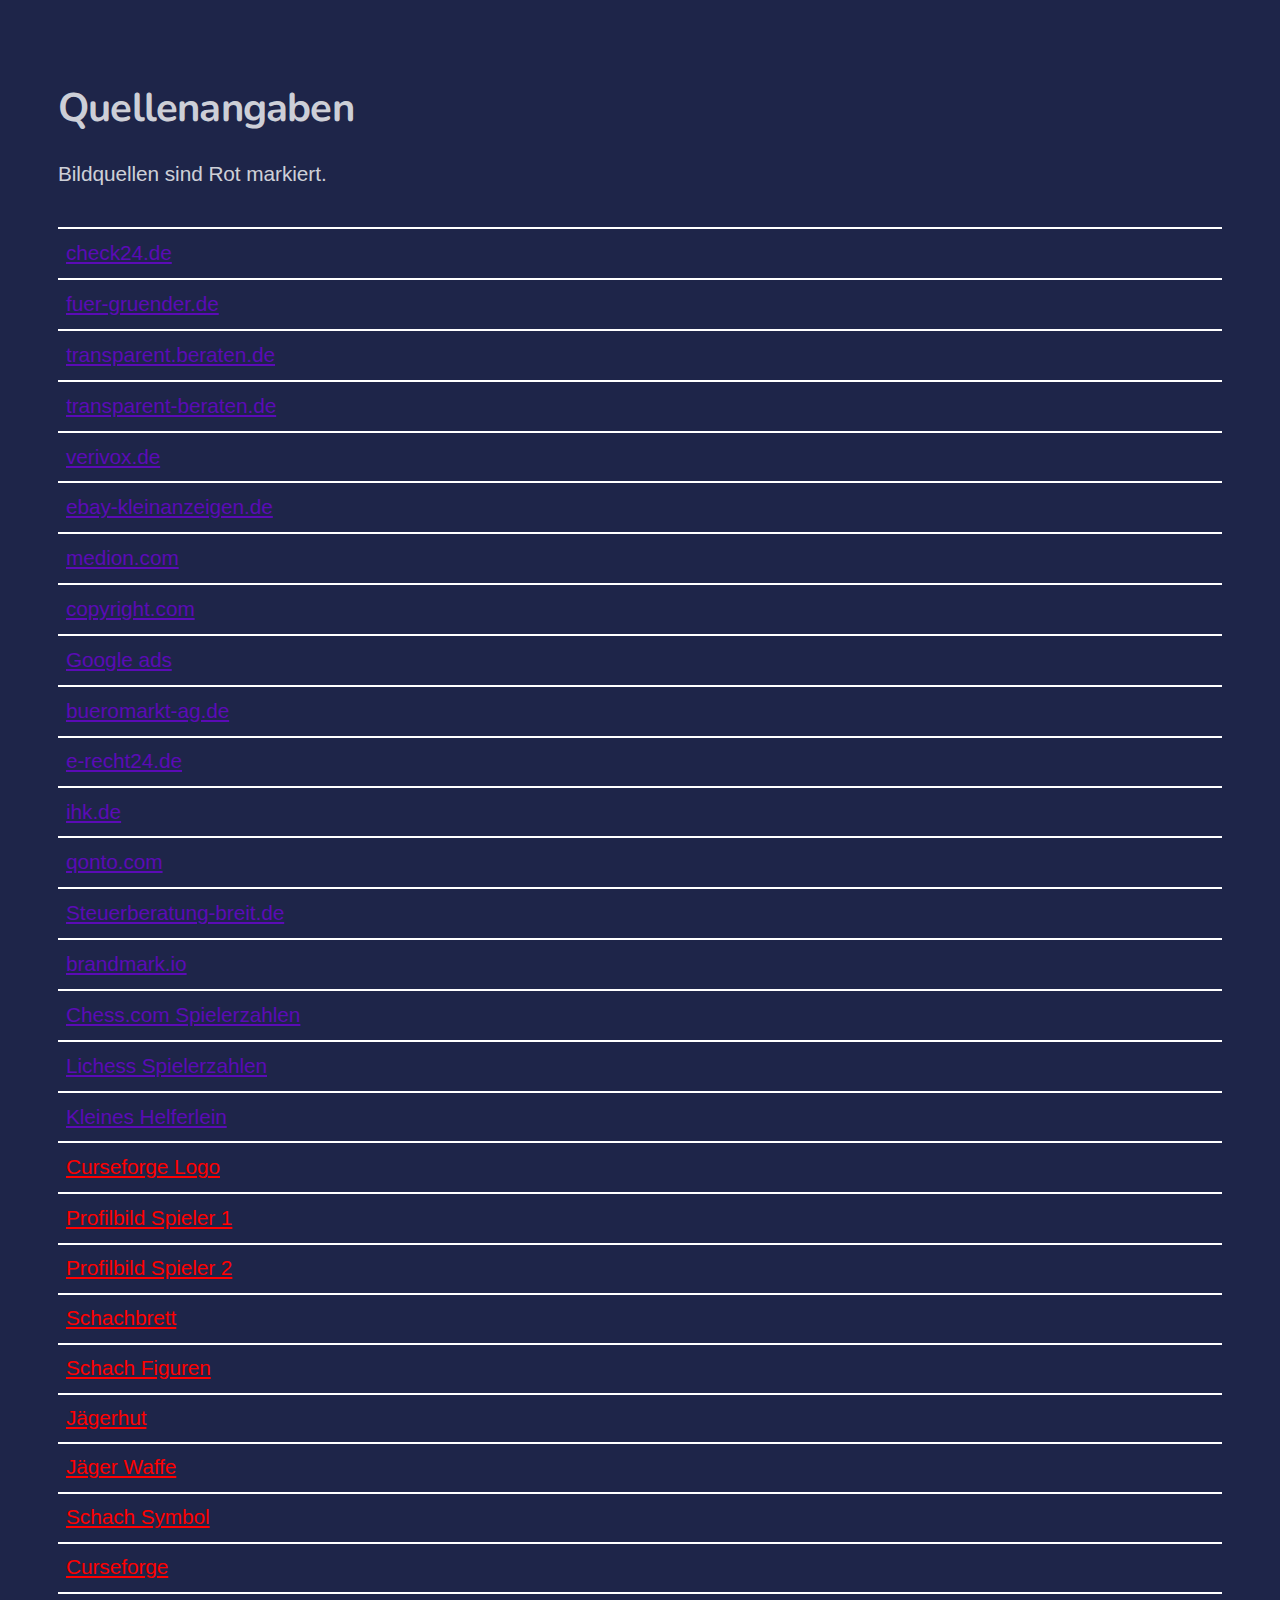
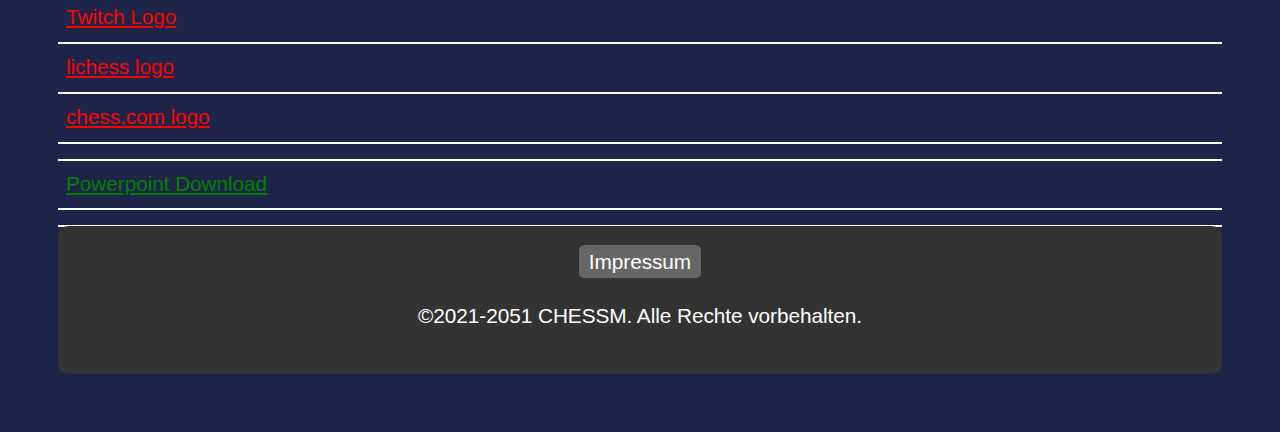
<file: index.html>
<!DOCTYPE html>
<html lang="de">
<head>
	<meta charset="UTF-8">
	<title>Quellenangaben</title>
    <link rel="stylesheet" type="text/css" href="style.css">
	<link rel="shortcut icon" href="https://cdn.discordapp.com/attachments/1102596367228092516/1102713535097737216/Favicon.ico" type="image/x-icon">

</head>
<body>
	<h1>Quellenangaben</h1>
	<table>
		<thead>
			<tr>
				<th></th>
			</tr>
		</thead>
		<tbody>
			<tr>
				<td><a href="https://www.check24.de/wohngebaeudeversicherung/lp/vergleichen/a/?kw=kw2&pk_source=kwd-30716302352&pk_content=17831969252_141789971400&gad=1&gclid=CjwKCAjwxr2iBhBJEiwAdXECw9pZuPtcTF6U68KdSOxq4hnmDwDIgnuiwSC8Z4eF14vZ6YS1pEw75hoC0ycQAvD_BwE&wpset=google_wgv_2"style="color: rgb(91, 11, 182);">check24.de</a></td>
			</tr>
			<tr>
				<td><a href="https://www.fuer-gruender.de/wissen/unternehmen-gruenden/versicherung/cyber-versicherung/#:~:text=Sie%20h%C3%A4ngt%20von%20verschiedenen%20Faktoren,zu%20mehreren%20Tausend%20Euro%20reichen" style="color: rgb(91, 11, 182);">fuer-gruender.de</a></td>
			</tr>
			<tr>
				<td><a href="https://www.transparent-beraten.de/firmenrechtsschutzversicherung/#:~:text=ma%C3%9Fgeschneiderten%20Versicherungsschutz%20erh%C3%A4lt.-,Eine%20Firmenrechtsschutz%20f%C3%BCr%20ein%20kleines%20Unternehmen%20ist%20ab%2014%2C47,Leistungsumfang%2C%20sondern%20auch%20vom%20Preis"style="color: rgb(91, 11, 182);">transparent.beraten.de</a></td>
                			<tr>
				<td><a href="https://www.transparent-beraten.de/betriebshaftpflichtversicherung/arten/gmbh/"style="color: rgb(91, 11, 182);">transparent-beraten.de</a></td>
			</tr>
			<tr>
				<td><a href="https://www.verivox.de/gewerbeversicherung/inhaltsversicherung/#:~:text=Durchschnittlich%20sollten%20Selbstst%C3%A4ndige%20und%20Gewerbebetreibende,400%20Euro%20pro%20Jahr%20rechnen"style="color: rgb(91, 11, 182);">verivox.de</a></td>
			</tr>
			<tr>
				<td><a href="https://www.ebay-kleinanzeigen.de/s-anzeige/celle-bahnhofstrasse-gewerbeflaeche-buero-praxis-laden-254-m-/2400503276-277-3200?utm_source=sharesheet&utm_medium=social&utm_campaign=socialbuttons&utm_content=app_android"style="color: rgb(91, 11, 182);">ebay-kleinanzeigen.de</a></td>
			</tr>
			<tr>
				<td><a href="https://www.medion.com/de/shop/p/monitore-medion-erazer-spectator-x10-md21506-curved-widescreen-monitor-68-6-cm-27---qhd-display-165hz-hdmi-anschluss-und-displayport-b-ware-130034200A1?&wt_mc=de.sea.perfmax_google.._130034200A1&gclid=CjwKCAjwxr2iBhBJEiwAdXECw8y675oQIy5FDOMd9xZkyGFDNUxjGmPYVg9PRm95cbOReeWnrr0i-RoCHq8QAvD_BwE&gclsrc=aw.ds"style="color: rgb(91, 11, 182);">medion.com</a></td>
                			<tr>
				<td><a href="https://copyright.com.de/index.html?utm_source=AdWords&utm_medium=PPC&utm_term=copyright&utm_content=147565083348&utm_campaign=AdGroup&Network=Search&SiteTarget=&gad=1&gclid=CjwKCAjwxr2iBhBJEiwAdXECwz7sv-1gBDJQYHweAFq4864TkUXFQm-HgKbCzW-t4bIP6X-NBfOkrRoCYFoQAvD_BwE/index.html"style="color: rgb(91, 11, 182);">copyright.com</a></td>
			</tr>
			<tr>
				<td><a href="https://adsense.google.com/intl/de_de/start/?subid=de-de-ha-ads-sk-a-search!o3&gad=1&gclid=CjwKCAjwxr2iBhBJEiwAdXECwwDF-qryHa6L2mywKcSnv-tb0IvwgSaOnu_PIVUBwhjjyFGs18visRoCN78QAvD_BwE"style="color: rgb(91, 11, 182);">Google ads</a></td>
			</tr>
			<tr>
				<td><a href="https://www.bueromarkt-ag.de/laserfax_brother_fax_2840,p-fax2840,l-google-css,pd-b2c.html?gad=1&gclid=CjwKCAjwxr2iBhBJEiwAdXECw4hk_tUFnYtbAhGFUc7yqmmldsBF3PI-W44s1btqKeXrfixUnNPiRBoCpf4QAvD_BwE"style="color: rgb(91, 11, 182);">bueromarkt-ag.de</a></td>			<tr>

			<tr>
				<td><a href="https://www.e-recht24.de/impressum-generator.html"style="color: rgb(91, 11, 182);">e-recht24.de</a></td>
			</tr>
			<tr>
				<td><a href="https://www.ihk.de/hamburg/produktmarken/beratung-service/recht-und-steuern/steuerrecht/existenzgruender/gmbh-steuern-gruendung-1157136"style="color: rgb(91, 11, 182);">ihk.de</a></td>
                			<tr>
				<td><a href="https://qonto.com/de/blog/rechtsformen/gmbh/steuern"style="color: rgb(91, 11, 182);">qonto.com</a></td>
			</tr>
			<tr>
				<td><a href="https://www.steuerberatung-breit.de/realitaetscheck-wieviel-steuern-zahlen-sie-bei-einer-gmbh-wirklich/"style="color: rgb(91, 11, 182);">Steuerberatung-breit.de</a></td>
			</tr>
			<tr>

				<td><a href="hhttps://app.brandmark.io/v3/"style="color: rgb(91, 11, 182);">brandmark.io</a></td>
			</tr>
			<tr>
				<td><a href="https://search.brave.com/search?q=chess.com+active+players&source=desktop"style="color: rgb(91, 11, 182);">Chess.com Spielerzahlen</a></td>
                			<tr>
				<td><a href="https://search.brave.com/search?q=lichess+player+numbers&source=desktop"style="color: rgb(91, 11, 182);">Lichess Spielerzahlen</a></td>
			</tr>
			<tr>
				<td><a href="https://openai.com/blog/chatgpt"style="color: rgb(91, 11, 182);">Kleines Helferlein</a></td>
			</tr>
			<tr>
				<td><a href="https://www.google.com/search?tbm=isch&q=Curseforge%20Icon&tbs=imgo:1#imgrc=RP1VfhocneiXdM"style="color: red;">Curseforge Logo</a></td>
				</a></td></tr>
				<p>Bildquellen sind Rot markiert.</p>
				<td><a href="https://www.google.com/search?q=profile+pictures+funny&tbm=isch&ved=2ahUKEwiQiL2c89T-AhWPu6QKHauKDNEQ2-cCegQIABAA&oq=profile+pictures+funny&gs_lcp=CgNpbWcQAzIFCAAQgAQyBAgAEB4yBAgAEB4yBAgAEB4yBAgAEB4yBAgAEB4yBAgAEB4yBAgAEB4yBAgAEB4yBAgAEB46BAgjECc6BwgAEIoFEENQqQNYuwlgwQpoAHAAeACAAUSIAZ4DkgEBN5gBAKABAaoBC2d3cy13aXotaW1nwAEB&sclient=img&ei=IxlQZNDqA4_3kgWrlbKIDQ#imgrc=S5XURcfROGVhZM"style="color: red;">Profilbild Spieler 1</a></td>			<tr></tr>
				<td><a href="https://www.google.com/search?q=discord+default+Profile+Pictures&tbm=isch&ved=2ahUKEwjvqejmsdD-AhXIzaQKHZvkDcUQ2-cCegQIABAA&oq=discord+default+Profile+Pictures&gs_lcp=CgNpbWcQAzIHCAAQExCABDIICAAQBRAeEBM6BAgjECc6BQgAEIAEOgYIABAHEB46CAgAEAUQBxAeOggIABAIEAcQHlCNDVizGmDgHGgAcAB4AIABNYgBwgOSAQE5mAEAoAEBqgELZ3dzLXdpei1pbWfAAQE&sclient=img&ei=q7tNZK-oEMibkwWbybeoDA#imgrc=RF8bRLIhMandkM"style="color: red;">Profilbild Spieler 2</a></td>							<tr></tr>
				<td><a href="https://www.google.com/search?q=Chess+Board+2D+png&tbm=isch&ved=2ahUKEwjapZHI-c_-AhXJkKQKHRaDCgEQ2-cCegQIABAA&oq=Chess+Board+2D+png&gs_lcp=CgNpbWcQAzoKCAAQigUQsQMQQzoFCAAQgAQ6BwgAEBMQgAQ6CAgAEAUQHhATOggIABAIEB4QEzoGCAAQHhATUOcDWL8ZYI0aaAJwAHgAgAFGiAG3BJIBAjEwmAEAoAEBqgELZ3dzLXdpei1pbWfAAQE&sclient=img&ei=soBNZNqEIcmhkgWWhqoI#imgrc=PTm88odYxfvCaM"style="color: red;">Schachbrett</a></td>			<tr></tr>
				<td><a href="https://www.google.com/search?q=Chess+Board+2D+png&tbm=isch&ved=2ahUKEwjapZHI-c_-AhXJkKQKHRaDCgEQ2-cCegQIABAA&oq=Chess+Board+2D+png&gs_lcp=CgNpbWcQAzoKCAAQigUQsQMQQzoFCAAQgAQ6BwgAEBMQgAQ6CAgAEAUQHhATOggIABAIEB4QEzoGCAAQHhATUOcDWL8ZYI0aaAJwAHgAgAFGiAG3BJIBAjEwmAEAoAEBqgELZ3dzLXdpei1pbWfAAQE&sclient=img&ei=soBNZNqEIcmhkgWWhqoI#imgrc=KVX_G4gfmd7GjM"style="color: red;">Schach Figuren</a></td>			<tr></tr>
				<td><a href="https://www.google.com/search?q=J%C3%A4gerhut+Clipart&tbm=isch&ved=2ahUKEwiO8u3EgND-AhUKO-wKHb8GCmUQ2-cCegQIABAA&oq=J%C3%A4gerhut+Clipart&gs_lcp=CgNpbWcQAzIFCAAQgAQ6BAgjECc6CAgAEIAEELEDOggIABCxAxCDAVC4IFiDP2DDP2gAcAB4AIABS4gB6QaSAQIxN5gBAKABAaoBC2d3cy13aXotaW1nwAEB&sclient=img&ei=AohNZI7pK4r2sAe_jaioBg#imgrc=3xUTiH9bVknkjM"style="color: red;">Jägerhut</a></td>			<tr></tr>
				<td><a href="https://www.google.com/search?q=Shotgun+Clipart+Black+png&tbm=isch&ved=2ahUKEwip-MaOgdD-AhXKC-wKHc-sC1IQ2-cCegQIABAA&oq=Shotgun+Clipart+Black+png&gs_lcp=CgNpbWcQAzoECCMQJzoGCAAQBxAeOgcIABATEIAEOgYIABAeEBM6CAgAEAUQHhATOggIABAIEB4QE1CGA1jIE2DuFGgAcAB4AIABPIgBvASSAQIxMZgBAKABAaoBC2d3cy13aXotaW1nwAEB&sclient=img&ei=nYhNZOm1EMqXsAfP2a6QBQ#imgrc=oOmshsNRY7etiM"style="color: red;">Jäger Waffe</a></td>			<tr></tr>
				<td><a href="https://www.google.com/search?tbm=isch&q=twitch%20chess%20category&tbs=imgo:1#imgrc=w4Vh3m2WcS-_4M"style="color: red;">Schach Symbol</a></td>			<tr></tr>
				<td><a href="https://www.curseforge.com/"style="color: red;">Curseforge</a></td>			<tr></tr>
				<td><a href="https://www.google.com/search?q=twitch+icon&hl=de&sxsrf=APwXEde-d9x37eCc_7qyo4wG_-gq-zs_Fg:1682978273937&source=lnms&tbm=isch&sa=X&ved=2ahUKEwio3rrRjtX-AhUlNOwKHa1fDSYQ_AUoAXoECAEQAw&biw=2560&bih=973&dpr=1#imgrc=VA9PKSCOCT4zlM"style="color: red;">Twitch Logo</a></td>			<tr></tr>
				<td><a href="https://www.google.com/search?tbm=isch&q=lichess.org%20icon&tbs=imgo:1#imgrc=03weIGMEK_qEoM"style="color: red;">lichess logo</a></td>			<tr></tr>
				<td><a href="https://www.google.com/search?tbm=isch&q=ches.com%20icon&tbs=imgo:1#imgrc=Dx3mDRxmR7KzxM&imgdii=rI5Nb_ibOyEjWM"style="color: red;">chess.com logo</a></td>			<tr></tr>
	<td><a href="#"></a></td><tr></tr>
	<td><a href="https://cdn.discordapp.com/attachments/1102596367228092516/1102744442831650996/Politik_Prasentation_1.pptx"style="color: green;">Powerpoint Download</a></td>			<tr></tr>
	<td><a href="#"></a></td><tr></tr>
	</tr>
		</tbody>
	</table>
	<footer>
		<div class="leiste">
		  <ul>
			<li><a href="impressum.html">Impressum</a></li>
		  </ul>
		</div>
		<p>©2021-2051 CHESSM. Alle Rechte vorbehalten.</p>

	  </footer>
	  
	  
	  </body>
</html>
</file>
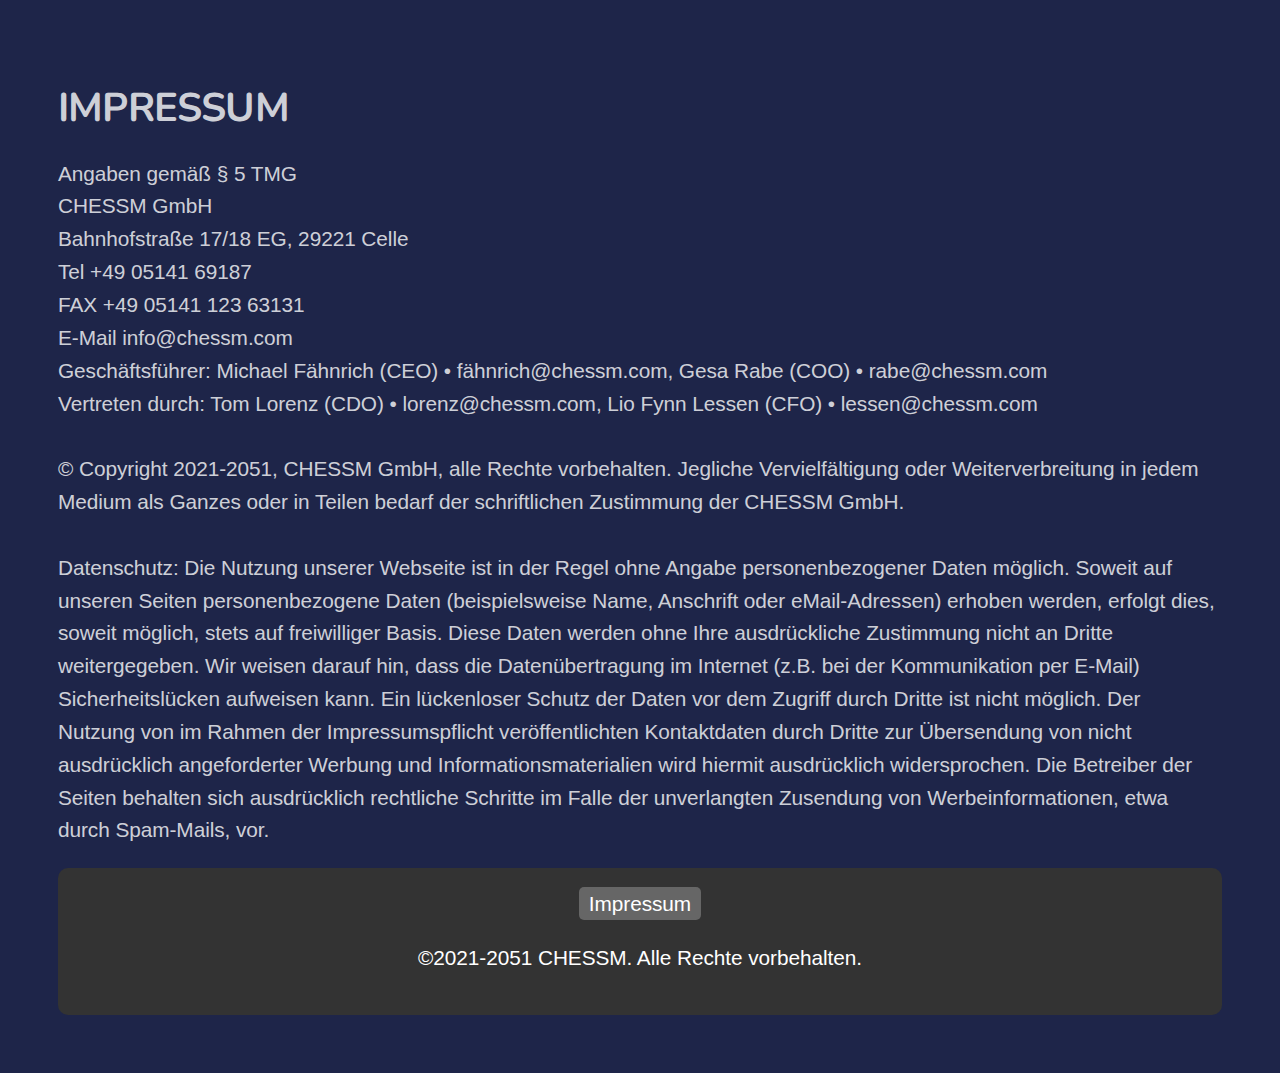
<file: impressum.html>
<!DOCTYPE html>
<html lang="en">
<head>
    <meta charset="UTF-8">
    <meta http-equiv="X-UA-Compatible" content="IE=edge">
    <meta name="viewport" content="width=device-width, initial-scale=1.0">
    <title>Impressum</title>
    <link rel="stylesheet" type="text/css" href="style.css">
	<link rel="shortcut icon" href="https://cdn.discordapp.com/attachments/1102596367228092516/1102713535097737216/Favicon.ico" type="image/x-icon">
</head>
<body> 

    <div class="impressum">
        <h1> IMPRESSUM </h1>
        <p class="impressumtext"> Angaben gemäß § 5 TMG <br>
           CHESSM GmbH <br> Bahnhofstraße 17/18 EG, 29221 Celle
		<br>Tel +49 05141 69187
		<br>FAX +49 05141 123 63131
		<br>E-Mail info@chessm.com
		<br>Geschäftsführer: Michael Fähnrich (CEO) • fähnrich@chessm.com, Gesa Rabe (COO) • rabe@chessm.com
           <br> Vertreten durch: Tom Lorenz (CDO) • lorenz@chessm.com, Lio Fynn Lessen (CFO) • lessen@chessm.com <br>
		
		<br>© Copyright 2021-2051, CHESSM GmbH, alle Rechte vorbehalten. Jegliche Vervielfältigung oder Weiterverbreitung in jedem Medium als Ganzes oder in Teilen bedarf der schriftlichen Zustimmung der CHESSM GmbH.<br>
		
           <br>Datenschutz: Die Nutzung unserer Webseite ist in der Regel 
		ohne Angabe personenbezogener Daten möglich. Soweit auf 
		unseren Seiten personenbezogene Daten (beispielsweise Name,
		Anschrift oder eMail-Adressen) erhoben werden, erfolgt dies,
		soweit möglich, stets auf freiwilliger Basis. Diese Daten 
		werden ohne Ihre ausdrückliche Zustimmung nicht an Dritte 
		weitergegeben. Wir weisen darauf hin, dass die Datenübertragung 
		im Internet (z.B. bei der Kommunikation per E-Mail) 
		Sicherheitslücken aufweisen kann. Ein lückenloser Schutz der 
		Daten vor dem Zugriff durch Dritte ist nicht möglich. Der 
		Nutzung von im Rahmen der Impressumspflicht veröffentlichten 
		Kontaktdaten durch Dritte zur Übersendung von nicht ausdrücklich 
		angeforderter Werbung und Informationsmaterialien wird hiermit 
		ausdrücklich widersprochen. Die Betreiber der Seiten behalten 
		sich ausdrücklich rechtliche Schritte im Falle der unverlangten 
		Zusendung von Werbeinformationen, etwa durch Spam-Mails, vor. 
        </p>
        
      </div>
    	<footer>
		<div class="leiste">
		  <ul>
			<li><a href="impressum.html">Impressum</a></li>
		  </ul>
		</div>
		<p>©2021-2051 CHESSM. Alle Rechte vorbehalten.</p>

	  </footer>
</body>
</html>
</file>
<file: style.css>
@import url('https://fonts.googleapis.com/css2?family=Nunito:wght@300&family=Varela+Round&display=swap');

body {
  font-family: 'Cabin', sans-serif;
  color: rgba(255, 255, 255, 0.8);
  font-weight: 400;
  line-height: 1.58;
  letter-spacing: -.003em;
  font-size: 1.3rem;
  padding: 50px;
  background-color: #1e2549;
}

h1 {
  font-family: 'Nunito', sans-serif;
  font-weight: 700;
  font-style: normal;
  font-size: 40px;
  line-height: 1.15;
  letter-spacing: -.02em;
  color: rgba(255, 255, 255, 0.8);
  -webkit-font-smoothing: antialiased;
}
table {
    border-collapse: collapse;
    width: 100%;
}
th, td {
    padding: 8px;
    text-align: left;
    border-bottom: 2px solid #ffffff;
}
th {
    background-color: #1e2549;
}
footer {
    background-color: #333;
    color: #fff;
    text-align: center;
    border-radius: 10px;
    padding: 20px;
  }
  
  .leiste {
    display: inline-block;
  }
  
  .leiste ul {
    list-style-type: none;
    margin: 0;
    padding: 0;
  }
  
  .leiste li {
    display: inline-block;
    margin-right: 20px;
  }
  
  .leiste li:last-child {
    margin-right: 0;
  }
  
  .leiste a {
    color: #fff;
    text-decoration: none;
    border-radius: 5px;
    padding: 5px 10px;
    background-color: #666;
  }
  
  .leiste a:hover {
    background-color: #999;
  }
</file>
